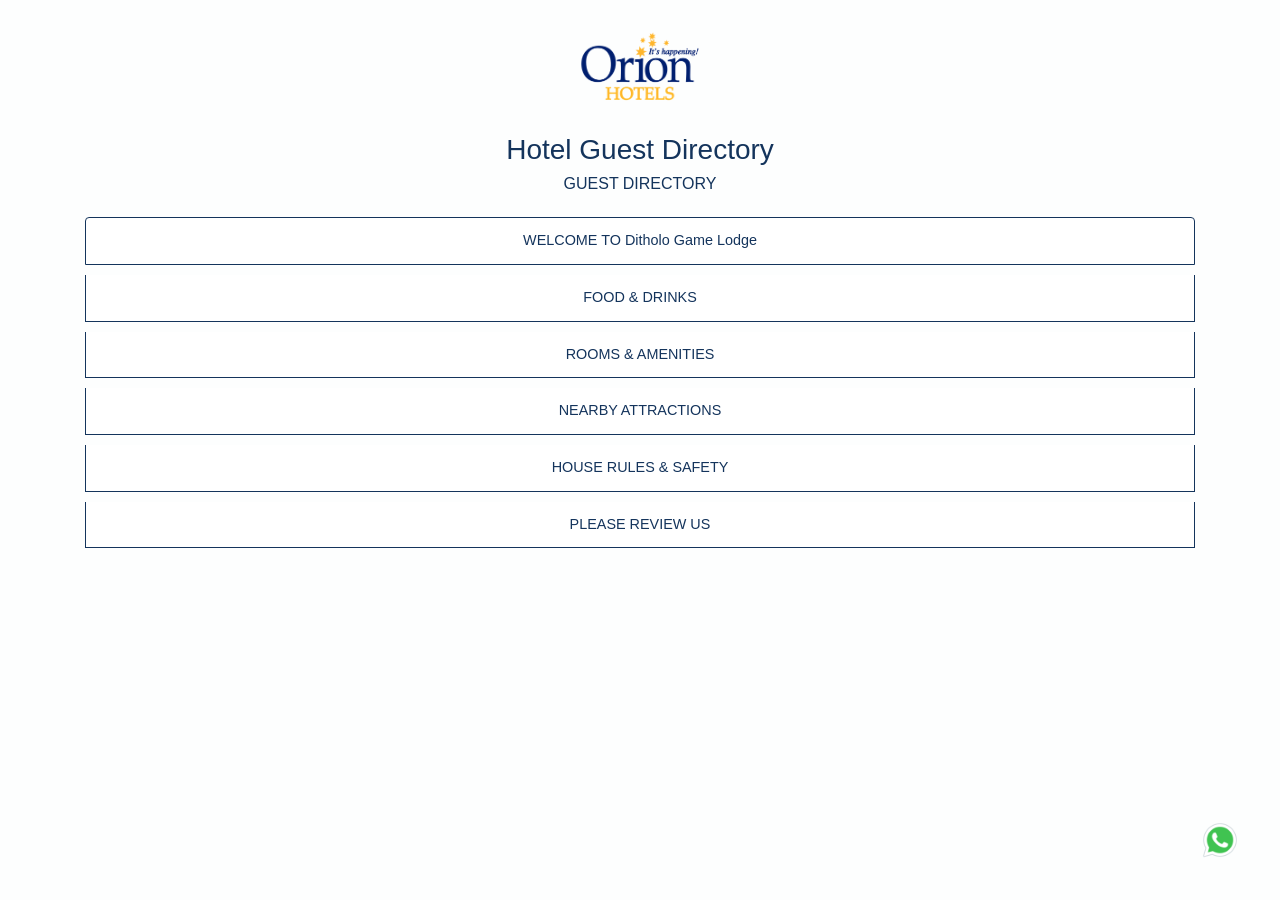
<file: index.html>
<!DOCTYPE html>
<html lang="en">
  <head>
    <meta charset="UTF-8" />
    <meta name="viewport" content="width=device-width, initial-scale=1.0" />
    <title>Guest Directory 1.1.0</title>
    <link rel="icon" type="image/x-icon" href="/images/favicon.jpg" />
    <link
      rel="stylesheet"
      href="https://stackpath.bootstrapcdn.com/bootstrap/4.5.2/css/bootstrap.min.css"
    />
    <link rel="stylesheet" href="css/styles.css" />
  </head>
  <body>
    <div class="background-container">
      <div class="overlay"></div>
    </div>
    <div class="container text-center">
      <a id="hotel-page-link" href="https://orionhotels.co.za/" target="_blank">
        <img
          id="hotel-logo"
          src="images/orion-hotels-logo.png"
          alt="Orion Hotels & Resorts Logo"
          class="logo my-4"
        />
      </a>
      <h3 id="hotel-name">[HOTEL NAME]</h3>
      <h6>GUEST DIRECTORY</h6>
      <div class="list-group mt-4">
        <a
          href="welcome.html?hotel=ditholo-game-lodge"
          id="welcome-link"
          class="list-group-item list-group-item-action"
          >WELCOME TO <span id="hotel-name-link">Ditholo Game Lodge</span></a
        >

        <!-- Link to trigger the gallery -->
        <a
          href="#"
          id="food-drinks-link"
          class="list-group-item list-group-item-action"
          onclick="showMenuPopup(); return false;"
          >FOOD & DRINKS</a
        >

        <a
          href="hotel-rooms-amenities.html?hotel=ditholo-game-lodge"
          id="rooms-amenities-link"
          class="list-group-item list-group-item-action"
          >ROOMS & AMENITIES</a
        >
        <a
          href="nearby-attractions.html?hotel=ditholo-game-lodge"
          id="attractions-link"
          class="list-group-item list-group-item-action"
          >NEARBY ATTRACTIONS</a
        >
        <a
          href="house-rules-safety.html?hotel=ditholo-game-lodge"
          id="rules-safety-link"
          class="list-group-item list-group-item-action"
          >HOUSE RULES & SAFETY</a
        >
        <a
          href=""
          target="_blank"
          id="review-link"
          class="list-group-item list-group-item-action"
          >PLEASE REVIEW US</a
        >
        <a href="#" id="whatsapp-link" class="whatsapp-float" target="_blank">
          <img id="image-icon" src="images/whatsapp-icon.png" alt="WhatsApp" />
        </a>
      </div>
    </div>

    <!-- Popup Overlay for Image Gallery -->
    <div id="imagePopup" class="popup-overlay" onclick="closePopup()">
      <span class="close-popup" onclick="closePopup()">×</span>
      <img id="popupImage" class="popup-image" />
      <button class="prev-btn" onclick="showPrev(event)">&#10094;</button>
      <button class="next-btn" onclick="showNext(event)">&#10095;</button>
    </div>

    <script src="https://code.jquery.com/jquery-3.5.1.min.js"></script>
    <script src="https://stackpath.bootstrapcdn.com/bootstrap/4.5.2/js/bootstrap.bundle.min.js"></script>
    <script src="js/data.js"></script>
    <script src="js/app.js"></script>
  </body>
</html>
</file>
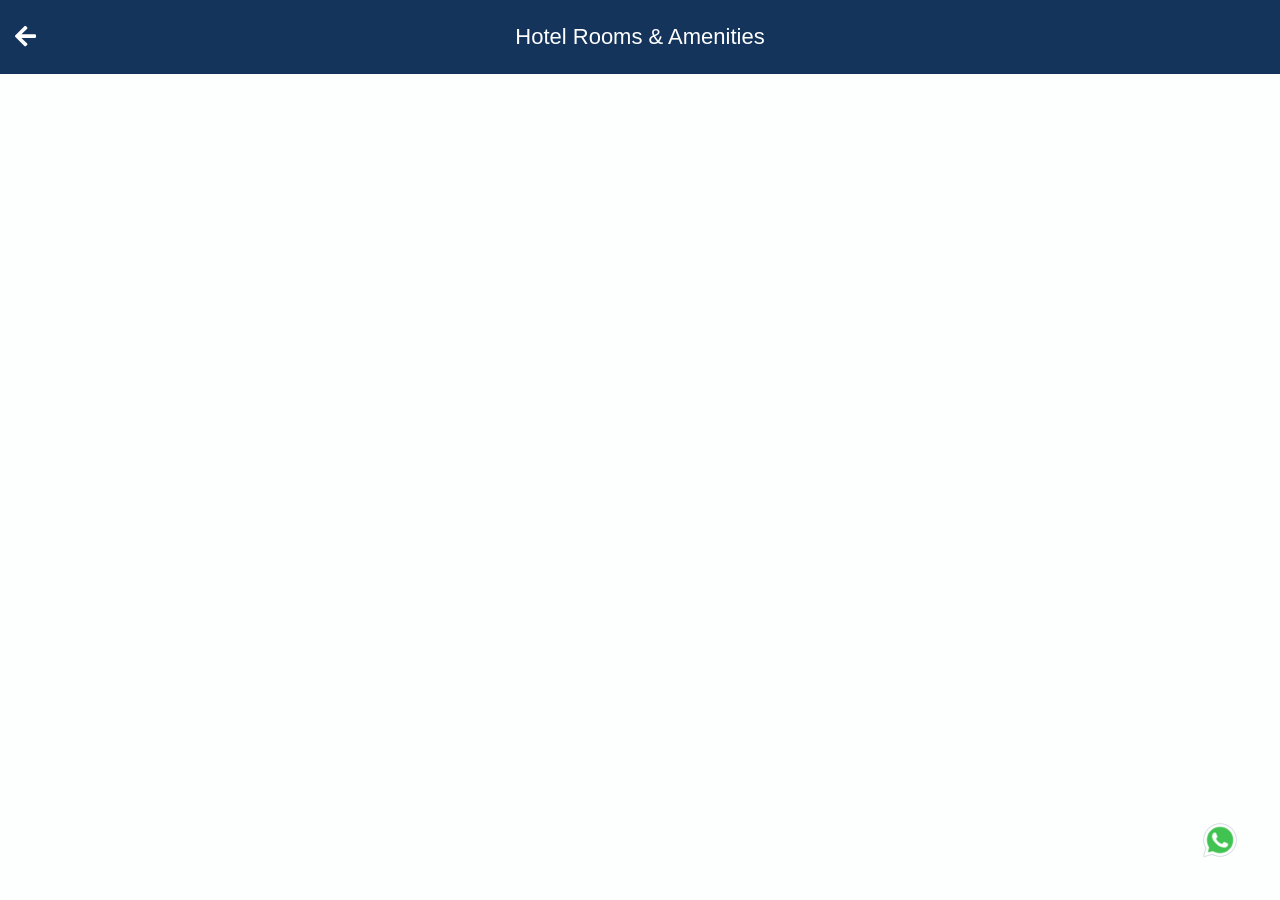
<file: hotel-rooms-amenities.html>
<!DOCTYPE html>
<html lang="en">
  <head>
    <meta charset="UTF-8" />
    <meta name="viewport" content="width=device-width, initial-scale=1.0" />
    <title>Hotel Rooms & Amenities</title>
    <link rel="icon" type="image/x-icon" href="/images/favicon.jpg" />
    <link
      rel="stylesheet"
      href="https://stackpath.bootstrapcdn.com/bootstrap/4.5.2/css/bootstrap.min.css"
    />
    <link
      rel="stylesheet"
      href="https://cdnjs.cloudflare.com/ajax/libs/font-awesome/5.15.3/css/all.min.css"
    />
    <link rel="stylesheet" href="css/styles.css" />
  </head>
  <body>
    <div class="background-container">
      <div class="overlay"></div>
    </div>
    <div class="container-fluid px-0">
      <div class="banner text-white text-center py-4">
        <a href="index.html?hotel=" id="back-link" class="text-white">
          <i class="fas fa-arrow-left"></i>
        </a>
        <h2>Hotel Rooms & Amenities</h2>
      </div>
      <div class="content-section text-center mt-4">
        <div id="hotel-rooms-amenities" class="container"></div>
      </div>
    </div>
    <a href="#" id="whatsapp-link" class="whatsapp-float" target="_blank">
      <img id="image-icon" src="images/whatsapp-icon.png" alt="WhatsApp" />
    </a>
    <script src="https://code.jquery.com/jquery-3.5.1.min.js"></script>
    <script src="https://stackpath.bootstrapcdn.com/bootstrap/4.5.2/js/bootstrap.bundle.min.js"></script>
    <script src="js/data.js"></script>
    <script src="js/hotel-rooms-amenities.js"></script>
  </body>
</html>
</file>
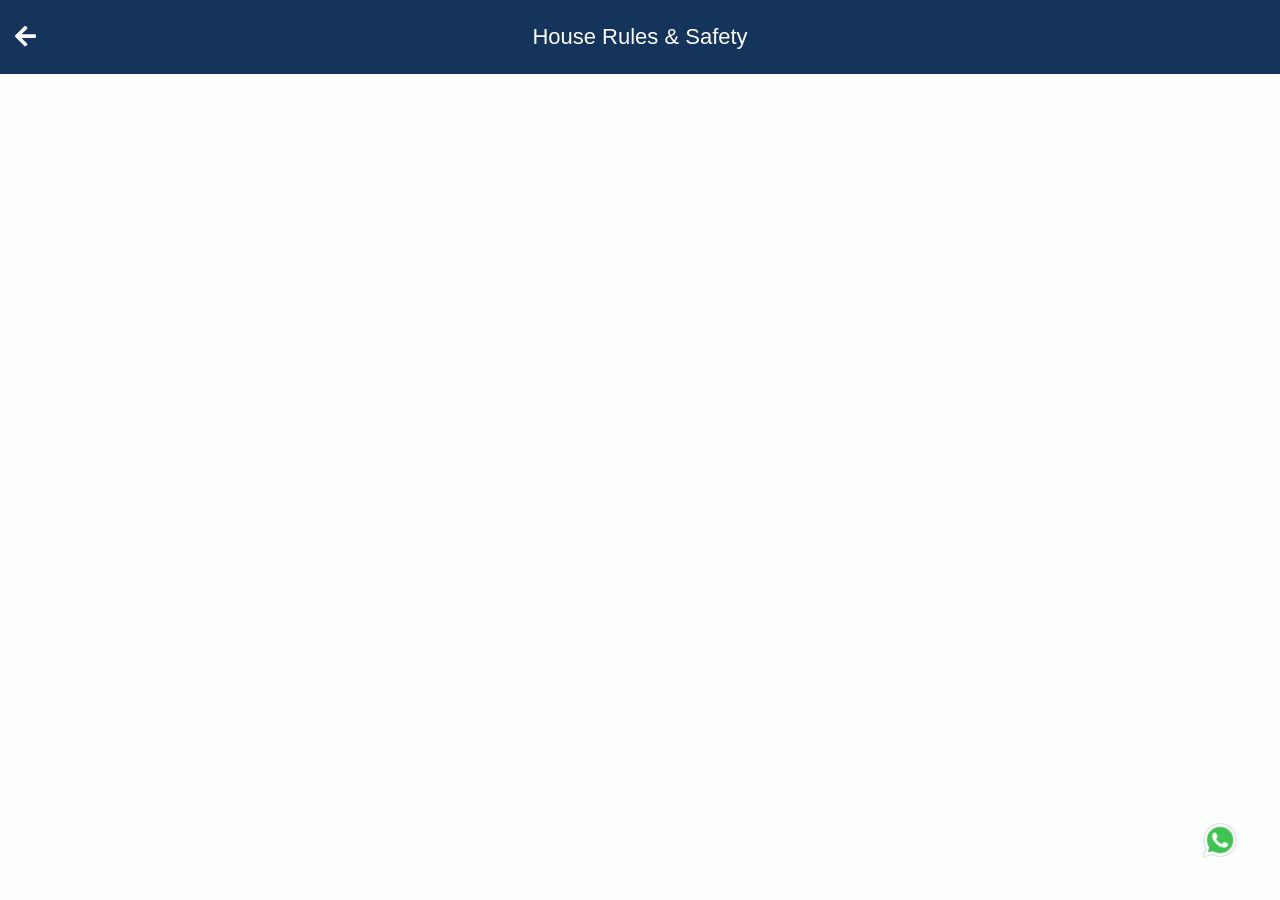
<file: house-rules-safety.html>
<!DOCTYPE html>
<html lang="en">
  <head>
    <meta charset="UTF-8" />
    <meta name="viewport" content="width=device-width, initial-scale=1.0" />
    <title>House Rules & Safety</title>
    <link rel="icon" type="image/x-icon" href="/images/favicon.jpg" />
    <link
      rel="stylesheet"
      href="https://stackpath.bootstrapcdn.com/bootstrap/4.5.2/css/bootstrap.min.css"
    />
    <link
      rel="stylesheet"
      href="https://cdnjs.cloudflare.com/ajax/libs/font-awesome/5.15.3/css/all.min.css"
    />
    <link rel="stylesheet" href="css/styles.css" />
  </head>
  <body>
    <div class="background-container">
      <div class="overlay"></div>
    </div>
    <div class="container-fluid px-0">
      <div class="banner text-white text-center py-4">
        <a href="index.html?hotel=" id="back-link" class="text-white">
          <i class="fas fa-arrow-left"></i>
        </a>
        <h2>House Rules & Safety</h2>
      </div>
      <div class="content-section text-center mt-4">
        <div id="house-rules-safety" class="container"></div>
      </div>
    </div>
    <a href="#" id="whatsapp-link" class="whatsapp-float" target="_blank">
      <img id="image-icon" src="images/whatsapp-icon.png" alt="WhatsApp" />
    </a>
    <script src="https://code.jquery.com/jquery-3.5.1.min.js"></script>
    <script src="https://stackpath.bootstrapcdn.com/bootstrap/4.5.2/js/bootstrap.bundle.min.js"></script>
    <script src="js/data.js"></script>
    <script src="js/house-rules-safety.js"></script>
  </body>
</html>
</file>
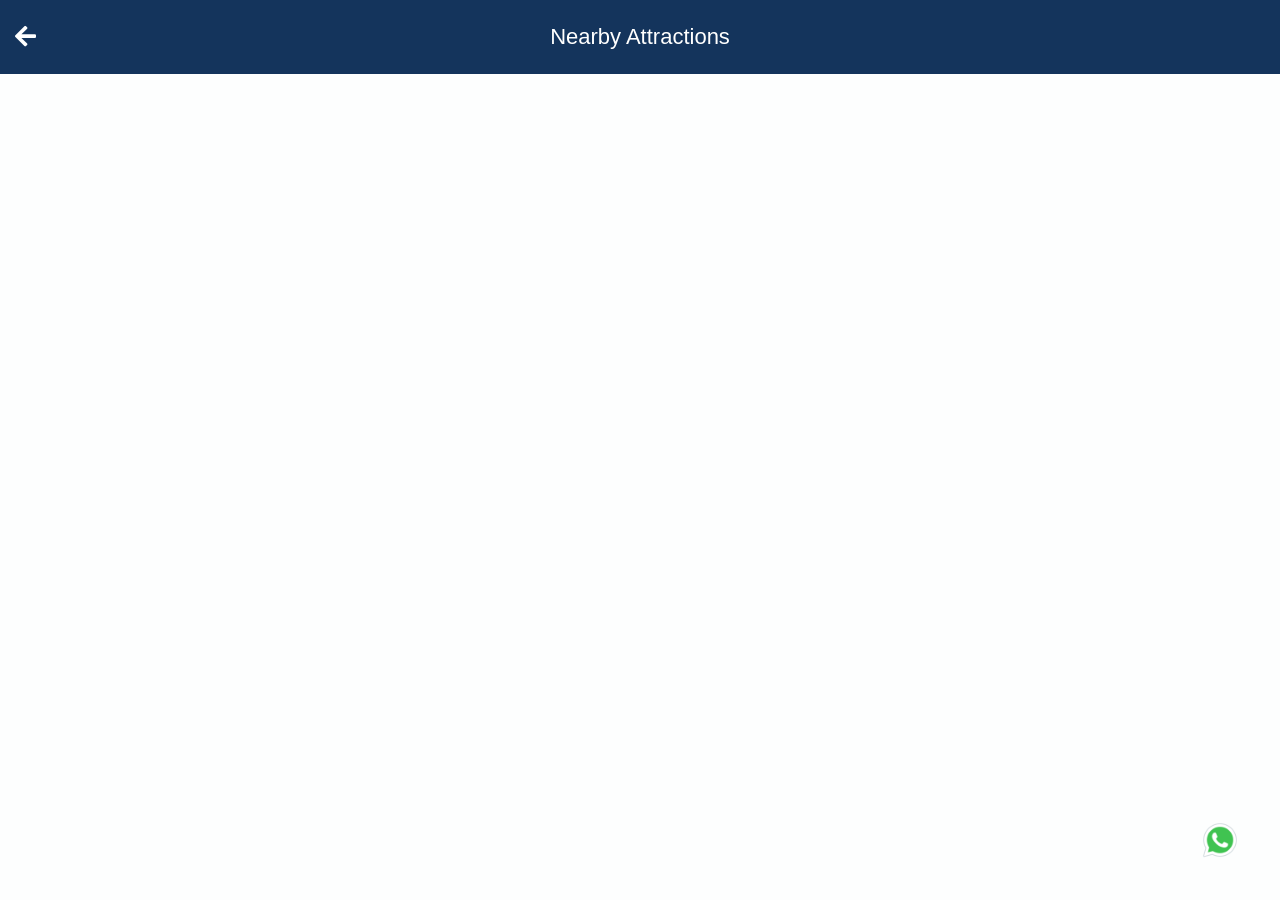
<file: nearby-attractions.html>
<!DOCTYPE html>
<html lang="en">
  <head>
    <meta charset="UTF-8" />
    <meta name="viewport" content="width=device-width, initial-scale=1.0" />
    <title>Nearby Attractions</title>
    <link rel="icon" type="image/x-icon" href="/images/favicon.jpg" />
    <link
      rel="stylesheet"
      href="https://stackpath.bootstrapcdn.com/bootstrap/4.5.2/css/bootstrap.min.css"
    />
    <link
      rel="stylesheet"
      href="https://cdnjs.cloudflare.com/ajax/libs/font-awesome/5.15.3/css/all.min.css"
    />
    <link rel="stylesheet" href="css/styles.css" />
  </head>
  <body>
    <div class="background-container">
      <div class="overlay"></div>
    </div>
    <div class="container-fluid px-0">
      <div class="banner text-white text-center py-4">
        <a href="index.html?hotel=" id="back-link" class="text-white">
          <i class="fas fa-arrow-left"></i>
        </a>
        <h2>Nearby Attractions</h2>
      </div>
      <div class="content-section text-center mt-4">
        <div id="nearby-attractions" class="container"></div>
      </div>
    </div>
    <a href="#" id="whatsapp-link" class="whatsapp-float" target="_blank">
      <img id="image-icon" src="images/whatsapp-icon.png" alt="WhatsApp" />
    </a>
    <script src="https://code.jquery.com/jquery-3.5.1.min.js"></script>
    <script src="https://stackpath.bootstrapcdn.com/bootstrap/4.5.2/js/bootstrap.bundle.min.js"></script>
    <script src="js/data.js"></script>
    <script src="js/nearby-attractions.js"></script>
  </body>
</html>
</file>
<file: css/styles.css>
/* styles.css */

body {
  font-family: Arial, sans-serif;
  background-color: #f8f9fa;
  margin: 0;
  padding: 0;
  position: relative;
  min-height: 100vh;
}

.background-container {
  position: fixed;
  top: 0;
  left: 0;
  width: 100%;
  height: 100%;
  background-size: cover;
  background-position: center;
  z-index: -1;
}

.overlay {
  position: absolute;
  top: 0;
  left: 0;
  width: 100%;
  height: 100%;
  background-color: rgba(
    255,
    255,
    255,
    0.8
  ); /* White overlay for readability */
}

.logo {
  width: 150px;
}

h3 {
  color: #14345c;
}

h6 {
  color: #14345c;
}

.list-group-item {
  border: 1px solid #14345c;
  color: #14345c;
  margin-bottom: 15px;
  font-size: 0.9rem;
}

.list-group-item:hover {
  background-color: #14345c;
  color: #ffffff;
}

.banner {
  background-color: #14345c;
  width: 100%;
  padding: 50px 0;
  box-sizing: border-box;
  position: relative;
  display: flex;
  align-items: center;
  justify-content: center;
  flex-direction: column;
}

.banner a {
  font-size: 1.5rem;
  text-decoration: none;
  color: #fff;
  position: absolute;
  left: 15px;
  top: 50%;
  transform: translateY(-50%);
}

.banner h2 {
  text-align: center;
  margin: 0;
  color: #fff;
  font-size: 22px;
}

.whatsapp-float {
  position: fixed;
  width: 40px;
  height: 40px;
  bottom: 40px;
  right: 40px;
  z-index: 100;
}

.whatsapp-float img {
  width: 100%;
  height: 100%;
}

.welcome-message {
  margin-top: 20px;
  font-size: 18px;
  color: #333;
  padding: 0 20px;
}

.map-image {
  margin-top: 40px;
  border-radius: 5px;
}

.map-image h4 {
  color: #14345c;
  font-size: 1.5rem;
  margin-bottom: 20px;
}

.map-image img {
  max-width: 80%; /* Adjust as needed */
  max-height: 300px; /* Adjust as needed */
  cursor: pointer;
  border-radius: 10px;
  box-shadow: 0 4px 8px rgba(0, 0, 0, 0.1);
}

/* Popup overlay styling */
.popup-overlay {
  display: none;
  position: fixed;
  top: 0;
  left: 0;
  width: 100%;
  height: 100%;
  background-color: rgba(0, 0, 0, 0.8);
  justify-content: center;
  align-items: center;
  z-index: 1000;
}

.popup-image {
  max-width: 90%;
  max-height: 90%;
  border-radius: 8px;
  box-shadow: 0px 4px 8px rgba(0, 0, 0, 0.2);
}

/* Navigation button styles */
/* Styling for Previous and Next Buttons */
.prev-btn,
.next-btn {
  position: absolute;
  top: 50%;
  font-size: 2rem; /* Size of the arrow */
  font-weight: bold;
  color: #c9b26c; /* Set to a visible color, like the primary color */
  background: transparent;
  border: none;
  cursor: pointer;
  transform: translateY(-50%);
  z-index: 10;
  transition: color 0.3s; /* Smooth transition on hover */
}

.prev-btn {
  left: 10px; /* Position the left arrow */
}

.next-btn {
  right: 10px; /* Position the right arrow */
}

/* Hover effect for better visibility */
.prev-btn:hover,
.next-btn:hover {
  color: #b19f5c; /* Darker shade for visibility on hover */
}

/* Close button styling */
.close-popup {
  position: absolute;
  top: 20px;
  right: 40px;
  font-size: 30px;
  color: white;
  cursor: pointer;
}

.text-center {
  text-align: center;
}

.text-white {
  color: #fff;
}

.food-menu h3 {
  color: #14345c;
  margin-top: 30px;
}

.food-menu h4 {
  color: #14345c;
  margin-top: 20px;
}

.list-group-item {
  border: 1px solid #14345c;
  color: #14345c;
  margin-bottom: 10px;
}

.list-group-item .badge {
  background-color: #fcbc44;
  color: #14345c;
}

.content-section {
  padding: 20px;
}

.content-section h4 {
  color: #14345c;
  margin-bottom: 20px;
}

.content-section ul {
  list-style-type: none;
  padding: 0;
}

.content-section ul li {
  border: 1px solid #14345c;
  padding: 10px;
  margin-bottom: 10px;
  font-size: 0.9rem;
  display: flex;
  align-items: center;
}

.content-section ul li i {
  margin-right: 10px;
  color: #14345c;
}
</file>
